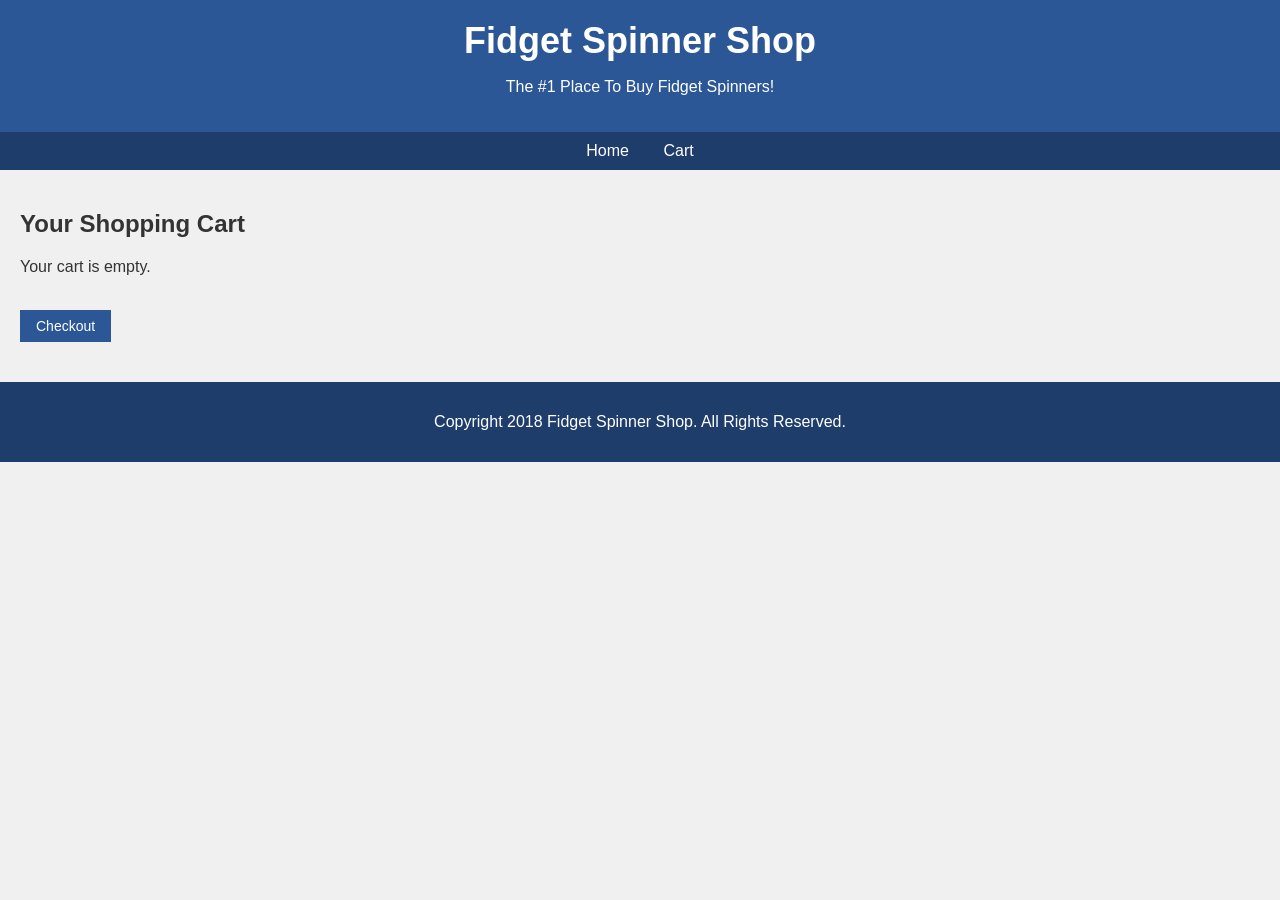
<file: cart.html>
<!DOCTYPE html>
<html>
<head>
<title>Your Cart - Fidget Spinner Shop</title>
<link rel="stylesheet" type="text/css" href="style.css">
<script src="https://code.jquery.com/jquery-3.3.1.min.js"></script>
</head>
<body>

<div id="header">
  <h1>Fidget Spinner Shop</h1>
  <p>The #1 Place To Buy Fidget Spinners!</p>
</div>

<div id="nav">
  <a href="index.html">Home</a>
  <a href="cart.html">Cart</a>
</div>

<div id="content">

  <h2>Your Shopping Cart</h2>

  <div id="cartTable"></div>

  <br>
  <button onclick="checkout()">Checkout</button>

</div>

<div id="footer">
  <p>Copyright 2018 Fidget Spinner Shop. All Rights Reserved.</p>
</div>

<script src="products.js"></script>
<script src="cart.js"></script>
<script>
renderCart();
</script>

</body>
</html>
</file>
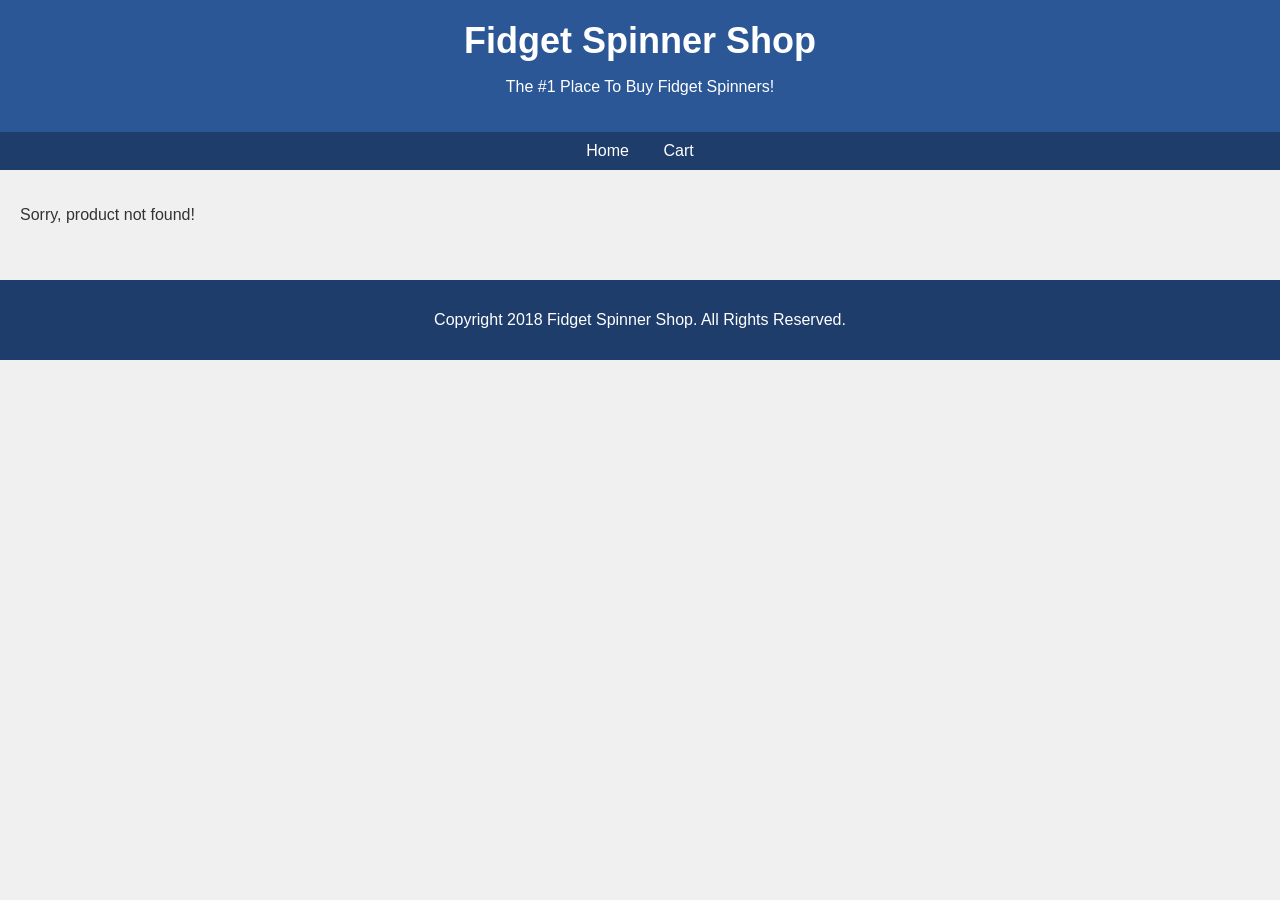
<file: product.html>
<!DOCTYPE html>
<html>
<head>
<title>Product Details - Fidget Spinner Shop</title>
<link rel="stylesheet" type="text/css" href="style.css">
<script src="https://code.jquery.com/jquery-3.3.1.min.js"></script>
</head>
<body>

<div id="header">
  <h1>Fidget Spinner Shop</h1>
  <p>The #1 Place To Buy Fidget Spinners!</p>
</div>

<div id="nav">
  <a href="index.html">Home</a>
  <a href="cart.html">Cart</a>
</div>

<div id="content">

  <div id="productDetail"></div>

</div>

<div id="footer">
  <p>Copyright 2018 Fidget Spinner Shop. All Rights Reserved.</p>
</div>

<script src="products.js"></script>
<script src="cart.js"></script>
<script>
// get the id from the url
function getQueryId() {
  var q = window.location.search;
  q = q.replace("?", "");
  var parts = q.split("=");
  return parts[1];
}

var theId = getQueryId();
var p = getProductById(theId);

if (p == null) {
  document.getElementById("productDetail").innerHTML = "<p>Sorry, product not found!</p>";
} else {
  var html = "";
  html += '<div style="float:left; width:300px;">';
  html += '<img src="' + p.image + '" style="width:280px; height:280px; background-color:#dddddd;">';
  html += '</div>';
  html += '<div style="float:left; width:400px; padding-left:30px;">';
  html += '<h2>' + p.name + '</h2>';
  html += '<p class="price">$' + p.price + '</p>';
  html += '<p>This is an awesome fidget spinner! Spins for a really long time and helps you focus. Great for kids and adults. Limited stock so buy now!</p>';
  html += '<button onclick="addToCart(' + p.id + ')">Add to Cart</button>';
  html += '</div>';
  html += '<div class="clear"></div>';
  document.getElementById("productDetail").innerHTML = html;
}
</script>

</body>
</html>
</file>
<file: style.css>
body {
  font-family: Arial, Helvetica, sans-serif;
  background-color: #f0f0f0;
  margin: 0;
  padding: 0;
  color: #333333;
}

#header {
  background-color: #2b5797;
  color: #ffffff;
  padding: 20px;
  text-align: center;
}

#header h1 {
  margin: 0;
  font-size: 36px;
}

#nav {
  background-color: #1e3d6b;
  padding: 10px;
  text-align: center;
}

#nav a {
  color: #ffffff;
  text-decoration: none;
  margin: 0px 15px;
  font-size: 16px;
}

#nav a:hover {
  text-decoration: underline;
}

#saleBanner {
  background-color: #ffcc00;
  color: #cc0000;
  text-align: center;
  padding: 12px;
  font-weight: bold;
  font-size: 18px;
}

#content {
  padding: 20px;
}

.product {
  float: left;
  width: 200px;
  background-color: #ffffff;
  border: 1px solid #cccccc;
  margin: 10px;
  padding: 10px;
  text-align: center;
}

.product img {
  width: 150px;
  height: 150px;
  background-color: #dddddd;
}

.product h3 {
  font-size: 16px;
  color: #333333;
}

.price {
  color: #cc0000;
  font-weight: bold;
  font-size: 18px;
}

.product a {
  color: #2b5797;
  font-size: 13px;
}

button {
  background-color: #2b5797;
  color: #ffffff;
  border: none;
  padding: 8px 16px;
  font-size: 14px;
  cursor: pointer;
}

button:hover {
  background-color: #1e3d6b;
}

.clear {
  clear: both;
}

#footer {
  background-color: #1e3d6b;
  color: #ffffff;
  text-align: center;
  padding: 15px;
  margin-top: 20px;
}

table {
  width: 100%;
  border-collapse: collapse;
}

table td, table th {
  border: 1px solid #cccccc;
  padding: 10px;
  text-align: left;
}

table th {
  background-color: #2b5797;
  color: #ffffff;
}
</file>
